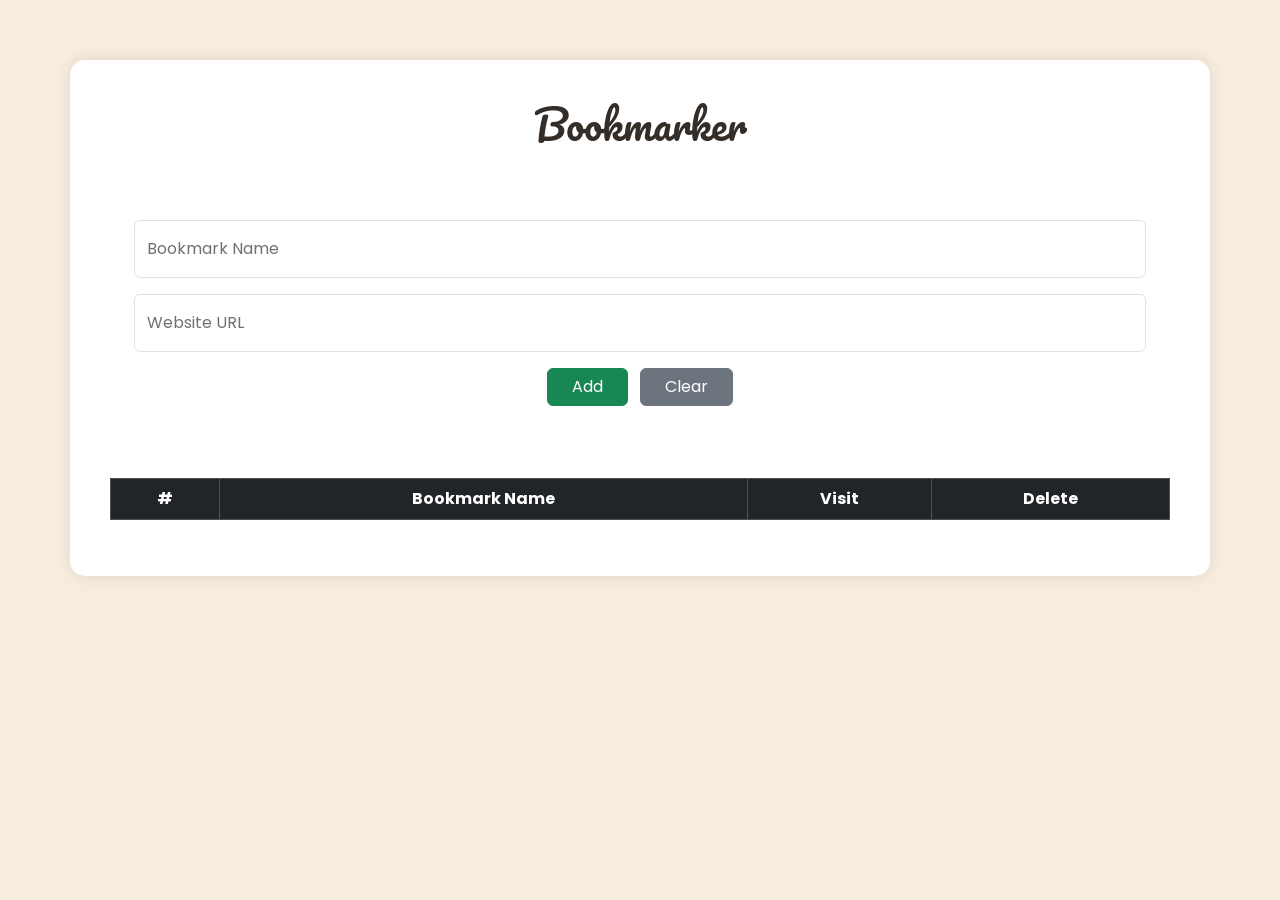
<file: index.html>
<!doctype html>
<html lang="ar">
<head>
  <meta charset="utf-8">
  <meta name="viewport" content="width=device-width, initial-scale=1.0">
  <title>Bookmarker</title>

  <link href="./bootstrap.min.css" rel="stylesheet">

  <link href="https://fonts.googleapis.com/css2?family=Pacifico&family=Poppins:wght@400;500&display=swap" rel="stylesheet">

  <link rel="stylesheet" href="./CSS/style.css">
</head>
<body>

  <div class="container text-center">
    <h2>Bookmarker</h2>
    <div class="p-4 mt-4">
      <div class="form-floating mb-3">
        <input type="text" class="form-control" id="BookmarkName" placeholder="Bookmark Name">
        <label for="BookmarkName">Bookmark Name</label>
      </div>

      <div class="form-floating mb-3">
        <input type="text" class="form-control" id="BookmarkURL" placeholder="Website URL">
        <label for="BookmarkURL">Website URL</label>
      </div>

      <button class="btn btn-success me-2 px-4" onclick="addBookmark()">Add</button>
      <button class="btn btn-secondary px-4" onclick="clearInputs()">Clear</button>
    </div>

    <div class="mt-5">
      <table class="table table-bordered table-striped align-middle">
        <thead class="table-dark">
          <tr>
            <th>#</th>
            <th>Bookmark Name</th>
            <th>Visit</th>
            <th>Delete</th>
          </tr>
        </thead>
        <tbody id="displayBookmarks"></tbody>
      </table>
    </div>
  </div>

  <script src="./JavaScript/main.js"></script>
</body>
</html>
</file>
<file: CSS/style.css>
body {
  background-color: #f7ecde;
  font-family: 'Poppins', 'Segoe UI', sans-serif;
}

h2 {
  font-family: 'Pacifico', cursive;
  font-size: 2.5rem;
  color: #352e28;
  position: relative;
  display: inline-block;
  margin-bottom: 1.5rem;
}

h2::after {
  content: "";
  position: absolute;
  width: 100%;
  height: 25%;
  background-color: #fec260;
  bottom: 5px;
  left: 0;
  z-index: -1;
  border-radius: 5px;
}

.container {
  margin-top: 60px;
  background-color: #fff;
  padding: 2.5rem;
  border-radius: 15px;
  box-shadow: 0 0 15px rgba(0, 0, 0, 0.1);
}
</file>
